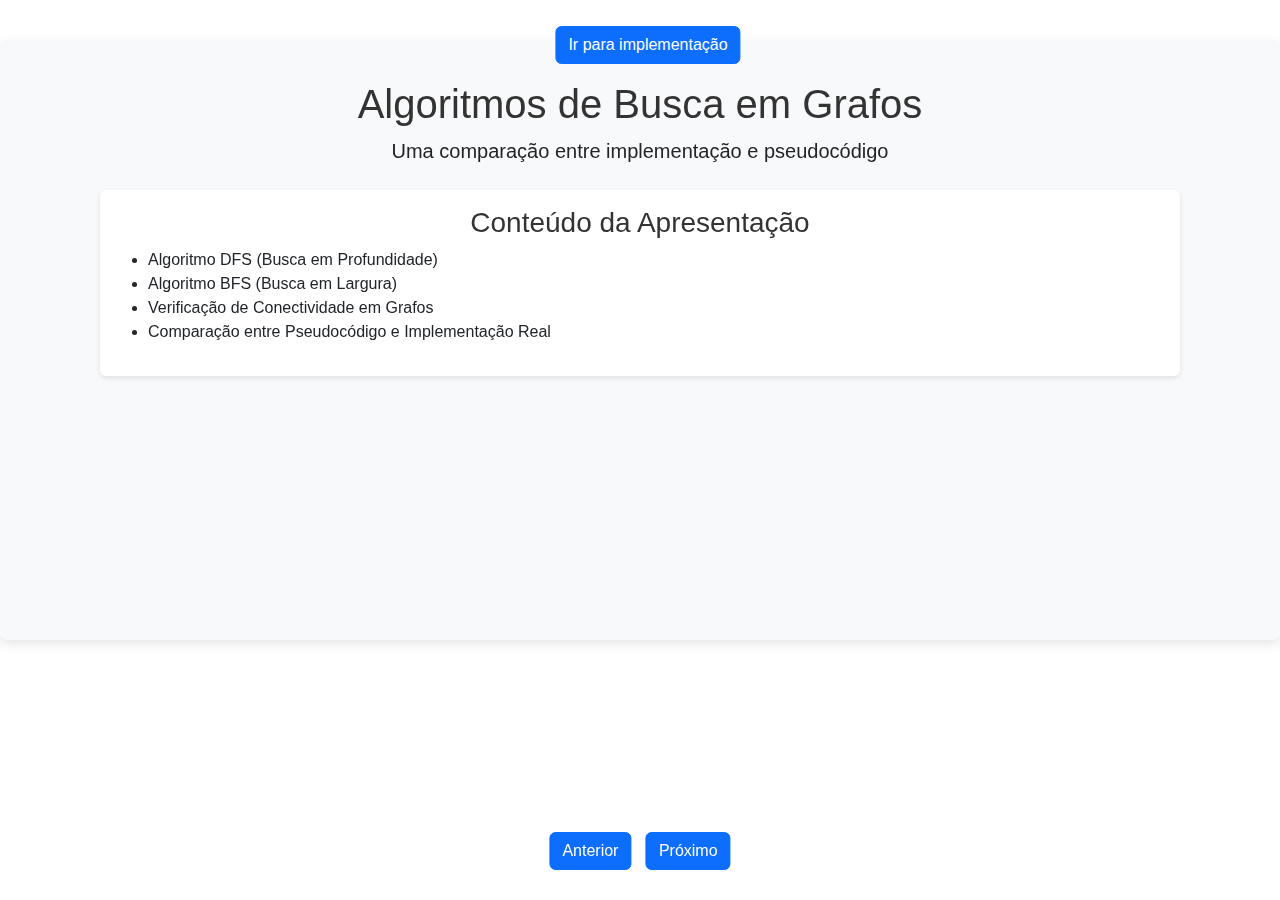
<file: apresentacao.html>
<!DOCTYPE html>
<html lang="pt-BR">
    <head>
        <meta charset="UTF-8" />
        <meta name="viewport" content="width=device-width, initial-scale=1.0" />
        <title>Apresentação de Algoritmos de Grafos</title>
        <!-- Bootstrap CSS -->
        <link
            href="https://cdn.jsdelivr.net/npm/bootstrap@5.3.0-alpha1/dist/css/bootstrap.min.css"
            rel="stylesheet"
        />
        <style>
            body {
                font-family: "Segoe UI", Tahoma, Geneva, Verdana, sans-serif;
                font-size: medium;
            }
            .carousel {
                background-color: #f8f9fa;
                border-radius: 8px;
                box-shadow: 0 4px 12px rgba(0, 0, 0, 0.1);
                overflow: hidden;
                margin: 40px auto;
                max-width: 1600px; /* Increased from 1000px */
            }
            .carousel-inner {
                min-height: 600px;
            }
            .carousel-item {
                padding: 40px 100px; /* Increased horizontal padding */
                text-align: center;
            }
            h1,
            h2,
            h3 {
                color: #333;
            }
            pre {
                background-color: #f5f5f5;
                border-left: 4px solid #4caf50;
                padding: 20px; /* Increased padding */
                border-radius: 4px;
                text-align: left;
                margin: 10px 0;
                white-space: pre-wrap;
                font-size: 14px; /* Added font size */
                line-height: 1.5; /* Added line height */
                font-family: "Consolas", monospace; /* Better font for code */
            }
            .code-container {
                display: flex;
                flex-direction: row;
                gap: 40px; /* Increased from 20px */
                text-align: left;
                margin: 30px 0;
                padding: 20px;
                background-color: #1e1e1e;
                border-radius: 12px;
            }
            .code-column {
                flex: 1;
                padding: 25px; /* Increased from 10px */
                background-color: #252526;
                border-radius: 10px;
                box-shadow: 0 4px 6px rgba(0, 0, 0, 0.1);
            }
            .pseudo-code {
                background-color: #1e1e1e;
                border-left: 4px solid #569cd6;
                color: #d4d4d4;
                font-family: "Consolas", "Monaco", "Courier New", monospace;
                font-size: 14px;
                line-height: 1.6;
                padding: 20px;
            }
            .real-code {
                background-color: #1e1e1e;
                border-left: 4px solid #ce9178;
                color: #d4d4d4;
                font-family: "Consolas", "Monaco", "Courier New", monospace;
                font-size: 14px;
                line-height: 1.6;
                padding: 20px;
            }
            .card {
                margin-bottom: 20px;
                border: none;
                box-shadow: 0 2px 5px rgba(0, 0, 0, 0.1);
            }
            .card-header {
                background-color: #4caf50;
                color: white;
                font-weight: bold;
            }
            .controls {
                position: fixed;
                bottom: 20px;
                left: 50%;
                transform: translateX(-50%);
                background-color: rgba(255, 255, 255, 0.9);
                padding: 10px;
                border-radius: 30px;
                z-index: 100;
            }
            .controls2 {
                position: fixed;
                top: 0px;
                left: 50%;
                transform: translateX(-50%);
                padding: 10px;
                border-radius: 30px;
                z-index: 100;
            }
            .controls button {
                margin: 0 5px;
            }
            .highlight {
                background-color: #ffeb3b;
                color: #333;
            }
            /* Added styling for code headers */
            .code-column h5 {
                color: #ffffff;
                margin-bottom: 15px;
                padding-bottom: 10px;
                border-bottom: 2px solid #3c3c3c;
                font-weight: 600;
            }
            /* Added styling for code comments */
            .pseudo-code code,
            .real-code code {
                display: block;
                overflow-x: auto;
            }
            /* Syntax highlighting for both pseudo and real code */
            .code-keyword {
                color: #569cd6; /* Blue for keywords */
            }

            .code-function {
                color: #dcdcaa; /* Yellow for functions */
            }

            .code-string {
                color: #ce9178; /* Orange for strings */
            }

            .code-comment {
                color: #6a9955; /* Green for comments */
            }

            .code-operator {
                color: #d4d4d4; /* Light grey for operators */
            }

            .code-variable {
                color: #9cdcfe; /* Light blue for variables */
            }
        </style>
    </head>
    <body>
        <div class="controls2">
            <a href="index.html" class="btn btn-primary mt-3 ms-3"
                >Ir para implementação</a
            >
        </div>
        <div
            id="presentationCarousel"
            class="carousel slide"
            data-bs-ride="false"
            data-bs-interval="false"
        >
            <div class="carousel-inner">
                <!-- Slide 1: Introdução -->
                <div class="carousel-item active">
                    <h1>Algoritmos de Busca em Grafos</h1>
                    <p class="lead">
                        Uma comparação entre implementação e pseudocódigo
                    </p>
                    <div class="card mt-4">
                        <div class="card-body">
                            <h3>Conteúdo da Apresentação</h3>
                            <ul class="text-start">
                                <li>Algoritmo DFS (Busca em Profundidade)</li>
                                <li>Algoritmo BFS (Busca em Largura)</li>
                                <li>Verificação de Conectividade em Grafos</li>
                                <li>
                                    Comparação entre Pseudocódigo e
                                    Implementação Real
                                </li>
                            </ul>
                        </div>
                    </div>
                </div>

                <!-- Slide 2: Algoritmo DFS - Explicação -->
                <div class="carousel-item">
                    <h2>Busca em Profundidade (DFS)</h2>
                    <p class="lead">
                        Explora o grafo seguindo um caminho até sua profundidade
                        máxima antes de retroceder.
                    </p>

                    <div class="card mb-3">
                        <div class="card-header">Funcionamento do DFS</div>
                        <div class="card-body text-start">
                            <ol>
                                <li>Inicia a partir de um vértice inicial.</li>
                                <li>
                                    Usa uma <strong>pilha</strong> para
                                    controlar a ordem de exploração.
                                </li>
                                <li>
                                    Para cada vértice, visita primeiro um
                                    vizinho antes de voltar para os demais.
                                </li>
                                <li>
                                    Marca os vértices como visitados para evitar
                                    ciclos.
                                </li>
                                <li>
                                    Continua até que todos os vértices
                                    acessíveis tenham sido visitados.
                                </li>
                            </ol>
                        </div>
                    </div>

                    <img
                        src="images/bfs-ezgif.com-crop-2.webp"
                        alt="Árvore DFS"
                        class="img-fluid mt-3"
                    />
                </div>

                <!-- Slide 3: DFS Pseudocódigo vs. Código Real -->
                <div class="carousel-item pseudocodigo">
                    <h2>DFS: Pseudocódigo vs. Código Implementado</h2>
                    <div class="code-container">
                        <div class="code-column">
                            <h5>Pseudocódigo</h5>
                            <pre class="pseudo-code"><code>
<span class="code-keyword">função</span> <span class="code-function">DFS</span>(<span class="code-variable">grafo</span>, <span class="code-variable">verticeInicial</span>):
    <span class="code-variable">visitados</span> = <span class="code-keyword">novo</span> Conjunto()
    
    <span class="code-variable">pilha</span> = <span class="code-keyword">nova</span> Pilha()
    <span class="code-function">adicionar_na_pilha</span>(<span class="code-variable">verticeInicial</span>)
    
    <span class="code-keyword">enquanto</span> <span class="code-variable">pilha</span> não estiver vazia:
        <span class="code-variable">vertice</span> = <span class="code-function">desempilha</span>()
        
        <span class="code-keyword">se</span> <span class="code-variable">vertice</span> não estiver em <span class="code-variable">visitados</span>:
            <span class="code-function">adiciona</span> <span class="code-variable">vertice</span> ao conjunto <span class="code-variable">visitados</span>
            
            
            <span class="code-keyword">para</span> cada <span class="code-variable">vizinho</span> de <span class="code-variable">vertice</span> no <span class="code-variable">grafo</span>:
                <span class="code-keyword">se</span> <span class="code-variable">vizinho</span> não estiver em <span class="code-variable">visitados</span> E
                   <span class="code-variable">vizinho</span> não estiver na <span class="code-variable">pilha</span>:
                    <span class="code-function">adiciona_na_pilha</span>(<span class="code-variable">vizinho</span>)
    
    <span class="code-keyword">retorna</span> <span class="code-variable">visitados</span></code></pre>
                        </div>
                        <div class="code-column">
                            <h5>Implementação JavaScript</h5>
                            <pre class="real-code"><code>
<span class="code-keyword">function</span> <span class="code-function">dfs</span>(<span class="code-variable">graph</span>, <span class="code-variable">startVertex</span>) {
    <span class="code-keyword">if</span> (!<span class="code-variable">graph</span>.<span class="code-function">vertices</span>.<span class="code-function">has</span>(<span class="code-variable">startVertex</span>)) 
        <span class="code-keyword">return</span> <span class="code-keyword">new</span> <span class="code-function">Set</span>();

    <span class="code-keyword">const</span> <span class="code-variable">visited</span> = <span class="code-keyword">new</span> <span class="code-function">Set</span>();
    <span class="code-keyword">const</span> <span class="code-variable">stack</span> = [<span class="code-variable">startVertex</span>];

    <span class="code-keyword">while</span> (<span class="code-variable">stack</span>.<span class="code-variable">length</span> > 0) {
        <span class="code-keyword">const</span> <span class="code-variable">vertex</span> = <span class="code-variable">stack</span>.<span class="code-function">pop</span>();

        <span class="code-keyword">if</span> (!<span class="code-variable">visited</span>.<span class="code-function">has</span>(<span class="code-variable">vertex</span>)) {
            <span class="code-variable">visited</span>.<span class="code-function">add</span>(<span class="code-variable">vertex</span>);

            <span class="code-keyword">const</span> <span class="code-variable">neighbors</span> = <span class="code-variable">graph</span>.<span class="code-function">getNeighbors</span>(<span class="code-variable">vertex</span>);
            <span class="code-keyword">for</span> (<span class="code-keyword">let</span> <span class="code-variable">i</span> = <span class="code-variable">neighbors</span>.<span class="code-variable">length</span> - 1; <span class="code-variable">i</span> >= 0; <span class="code-variable">i</span>--) {
                <span class="code-keyword">const</span> <span class="code-variable">neighbor</span> = <span class="code-variable">neighbors</span>[<span class="code-variable">i</span>];
                <span class="code-keyword">if</span> (!<span class="code-variable">visited</span>.<span class="code-function">has</span>(<span class="code-variable">neighbor</span>) && 
                    !<span class="code-variable">stack</span>.<span class="code-function">includes</span>(<span class="code-variable">neighbor</span>)) {
                    <span class="code-variable">stack</span>.<span class="code-function">push</span>(<span class="code-variable">neighbor</span>);
                }
            }
        }
    }

    <span class="code-keyword">return</span> <span class="code-variable">visited</span>;
}</code></pre>
                        </div>
                    </div>
                </div>

                <!-- Slide 4: Algoritmo BFS - Explicação -->
                <div class="carousel-item">
                    <h2>Busca em Largura (BFS)</h2>
                    <p class="lead">
                        Explora o grafo visitando todos os vizinhos do vértice
                        atual antes de avançar para o próximo nível.
                    </p>

                    <div class="card mb-3">
                        <div class="card-header">Funcionamento do BFS</div>
                        <div class="card-body text-start">
                            <ol>
                                <li>Inicia a partir de um vértice inicial.</li>
                                <li>
                                    Usa uma <strong>fila</strong> para controlar
                                    a ordem de exploração.
                                </li>
                                <li>
                                    Para cada vértice, visita todos os seus
                                    vizinhos antes de avançar para o próximo
                                    nível.
                                </li>
                                <li>
                                    Marca os vértices como visitados assim que
                                    são descobertos (antes de serem
                                    processados).
                                </li>
                                <li>
                                    Continua até que todos os vértices
                                    acessíveis tenham sido visitados.
                                </li>
                            </ol>
                        </div>
                    </div>

                    <img
                        src="images/bfs-ezgif.com-crop-1.webp"
                        alt="Animação BFS"
                        class="img-fluid mt-3"
                    />
                </div>

                <!-- Slide 5: BFS Pseudocódigo vs. Código Real -->
                <div class="carousel-item">
                    <h2>BFS: Pseudocódigo vs. Código Implementado</h2>
                    <div class="code-container">
                        <div class="code-column">
                            <h5>Pseudocódigo</h5>
                            <pre class="pseudo-code"><code>
<span class="code-keyword">função</span> <span class="code-function">BFS</span>(<span class="code-variable">grafo</span>, <span class="code-variable">verticeInicial</span>):
    <span class="code-variable">visitados</span> = <span class="code-keyword">novo</span> Conjunto()
    
    <span class="code-variable">fila</span> = <span class="code-keyword">novo</span> Fila()
    <span class="code-function">adiciona_a_fila</span>(<span class="code-variable">verticeInicial</span>)
    <span class="code-function">adiciona</span> <span class="code-variable">verticeInicial</span> ao conjunto <span class="code-variable">visitados</span>
    
    <span class="code-keyword">enquanto</span> <span class="code-variable">fila</span> não estiver vazia:
        <span class="code-variable">vertice</span> = <span class="code-variable">fila</span>.<span class="code-function">desenfileira</span>()
        
        <span class="code-keyword">para</span> cada <span class="code-variable">vizinho</span> de <span class="code-variable">vertice</span> no <span class="code-variable">grafo</span>:
            <span class="code-keyword">se</span> <span class="code-variable">vizinho</span> não estiver em <span class="code-variable">visitados</span>:
                <span class="code-function">adiciona</span> <span class="code-variable">vizinho</span> ao conjunto <span class="code-variable">visitados</span>
                <span class="code-variable">fila</span>.<span class="code-function">enfileira</span>(<span class="code-variable">vizinho</span>)
    
    <span class="code-keyword">retorna</span> <span class="code-variable">visitados</span></code></pre>
                        </div>
                        <div class="code-column">
                            <h5>Implementação JavaScript</h5>
                            <pre class="real-code"><code>
<span class="code-keyword">function</span> <span class="code-function">bfs</span>(<span class="code-variable">graph</span>, <span class="code-variable">startVertex</span>) {
    <span class="code-keyword">if</span> (!<span class="code-variable">graph</span>.<span class="code-function">vertices</span>.<span class="code-function">has</span>(<span class="code-variable">startVertex</span>)) 
        <span class="code-keyword">return</span> <span class="code-keyword">new</span> <span class="code-function">Set</span>();

    <span class="code-keyword">const</span> <span class="code-variable">visited</span> = <span class="code-keyword">new</span> <span class="code-function">Set</span>();
    <span class="code-keyword">const</span> <span class="code-variable">queue</span> = [<span class="code-variable">startVertex</span>];
    <span class="code-variable">visited</span>.<span class="code-function">add</span>(<span class="code-variable">startVertex</span>);

    <span class="code-keyword">while</span> (<span class="code-variable">queue</span>.<span class="code-variable">length</span> > 0) {
        <span class="code-keyword">const</span> <span class="code-variable">vertex</span> = <span class="code-variable">queue</span>.<span class="code-function">shift</span>();

        <span class="code-keyword">const</span> <span class="code-variable">neighbors</span> = <span class="code-variable">graph</span>.<span class="code-function">getNeighbors</span>(<span class="code-variable">vertex</span>);
        <span class="code-keyword">for</span> (<span class="code-keyword">const</span> <span class="code-variable">neighbor</span> <span class="code-keyword">of</span> <span class="code-variable">neighbors</span>) {
            <span class="code-keyword">if</span> (!<span class="code-variable">visited</span>.<span class="code-function">has</span>(<span class="code-variable">neighbor</span>)) {
                <span class="code-variable">visited</span>.<span class="code-function">add</span>(<span class="code-variable">neighbor</span>);
                <span class="code-variable">queue</span>.<span class="code-function">push</span>(<span class="code-variable">neighbor</span>);
            }
        }
    }

    <span class="code-keyword">return</span> <span class="code-variable">visited</span>;
}</code></pre>
                        </div>
                    </div>
                </div>

                <!-- Slide 6: Verificação de Conectividade -->
                <div class="carousel-item">
                    <h2>Verificação de Conectividade</h2>
                    <p class="lead">
                        Um grafo é conexo se existe um caminho entre cada par de
                        vértices.
                    </p>

                    <div class="code-container">
                        <div class="code-column">
                            <h5>Pseudocódigo</h5>
                            <pre class="pseudo-code"><code>
<span class="code-keyword">função</span> <span class="code-function">verificaConectividade</span>(<span class="code-variable">grafo</span>):
    <span class="code-keyword">se</span> <span class="code-variable">grafo</span> não tiver vértices:
        <span class="code-keyword">retorna</span> verdadeiro
        
    <span class="code-variable">verticeInicial</span> = qualquer vértice do <span class="code-variable">grafo</span>
    
    <span class="code-variable">visitados</span> = <span class="code-function">DFS</span>(<span class="code-variable">grafo</span>, <span class="code-variable">verticeInicial</span>)
    
    <span class="code-keyword">se</span> <span class="code-function">tamanho</span>(<span class="code-variable">visitados</span>) == número de vértices no <span class="code-variable">grafo</span>:
        <span class="code-keyword">retorna</span> verdadeiro
    <span class="code-keyword">senão</span>:
        <span class="code-keyword">retorna</span> falso</code></pre>
                        </div>
                        <div class="code-column">
                            <h5>Implementação JavaScript</h5>
                            <pre class="real-code"><code>
<span class="code-keyword">function</span> <span class="code-function">checkConnectivity</span>(<span class="code-variable">graph, algorithm</span>) {
    <span class="code-keyword">const</span> <span class="code-variable">vertices</span> = <span class="code-function">Array</span>.<span class="code-function">from</span>(<span class="code-variable">graph</span>.<span class="code-variable">vertices</span>);
    <span class="code-keyword">if</span> (<span class="code-variable">vertices</span>.<span class="code-variable">length</span> === 0) 
        <span class="code-keyword">return</span> true;

    <span class="code-keyword">const</span> <span class="code-variable">visited</span> = <span class="code-function">algorithm</span>(<span class="code-variable">graph</span>, <span class="code-variable">vertices</span>[0]);
    <span class="code-keyword">return</span> <span class="code-variable">visited</span>.<span class="code-variable">size</span> === <span class="code-variable">graph</span>.<span class="code-variable">vertices</span>.<span class="code-variable">size</span>;
}</code></pre>
                        </div>
                    </div>

                    <div class="card mt-4">
                        <div class="card-body">
                            <p>
                                <strong>Estratégia:</strong> Se conseguirmos
                                alcançar todos os vértices a partir de um único
                                vértice inicial, então o grafo é conexo.
                            </p>
                        </div>
                    </div>
                </div>

                <!-- Slide 7: Conclusão -->
                <div class="carousel-item">
                    <h2>Conclusão</h2>
                    <p class="lead">
                        A escolha entre DFS e BFS depende do problema específico
                        que você está tentando resolver.
                    </p>
                    <div class="card mt-4">
                        <div class="card-body">
                            <h3>Resumo</h3>
                            <ul class="text-start">
                                <li>
                                    DFS é útil para explorar caminhos profundos
                                    e detectar ciclos.
                                </li>
                                <li>
                                    BFS é útil para encontrar o caminho mais
                                    curto em grafos não ponderados.
                                </li>
                                <li>
                                    Ambos os algoritmos podem ser usados para
                                    verificar a conectividade de um grafo.
                                </li>
                            </ul>
                        </div>
                    </div>
                    <img
                        src="images/bfs.gif"
                        alt="Comparação DFS e BFS"
                        class="img-fluid mt-3"
                    />
                </div>
            </div>

            <!-- Controles do carrossel -->
            <div class="controls">
                <button
                    class="btn btn-primary"
                    type="button"
                    data-bs-target="#presentationCarousel"
                    data-bs-slide="prev"
                >
                    Anterior
                </button>
                <button
                    class="btn btn-primary"
                    type="button"
                    data-bs-target="#presentationCarousel"
                    data-bs-slide="next"
                >
                    Próximo
                </button>
            </div>
        </div>

        <!-- Bootstrap JS -->
        <script src="https://cdn.jsdelivr.net/npm/bootstrap@5.3.0-alpha1/dist/js/bootstrap.bundle.min.js"></script>
    </body>
</html>
</file>
